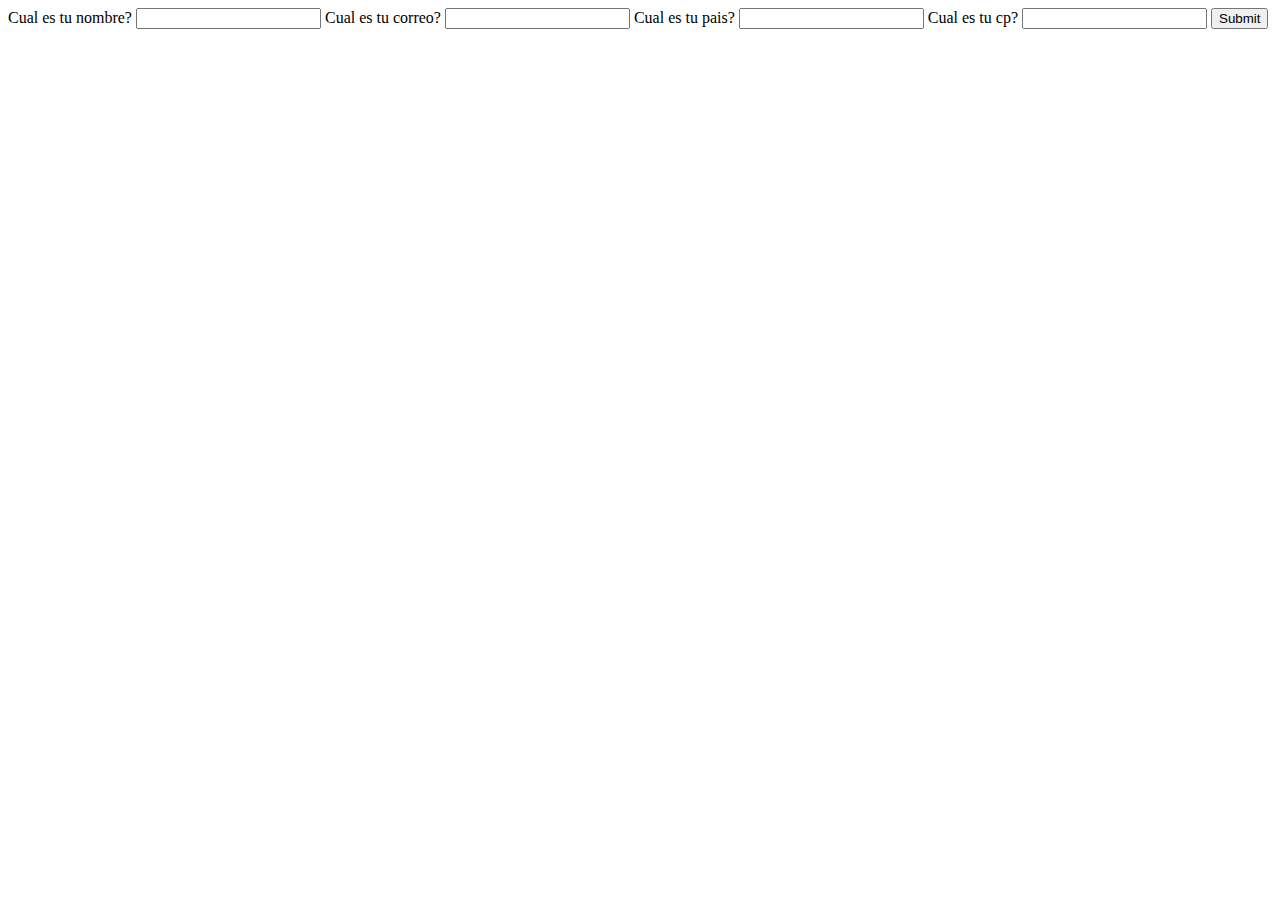
<file: clase-calendario/index.html>
<!DOCTYPE html>
<html lang="en">
<head>
    <meta charset="UTF-8">
    <meta name="viewport" content="width=device-width, initial-scale=1.0">
    <title>Document</title>
</head>
<body>
    <main>
        <form action="">
            <label for="nombre">
                <span>Cual es tu nombre?</span>
                <input type="text" id="nombre" name="nombre" autocomplete="name" required>
            </label>

            <label for="correo">
                <span>Cual es tu correo?</span>
                <input type="email" id="correo" name="correo" autocomplete="email" required>
            </label>

            <label for="pais">
                <span>Cual es tu pais?</span>
                <input type="text" id="pais" name="pais" autocomplete="country" required>
            </label>

            <label for="cp">
                <span>Cual es tu cp?</span>
                <input type="number" id="cp" name="cp" autocomplete="postal-code" required>
            </label>

            <input type="submit">
        </form>
    </main>
    <!-- <form action="">
        <label for="hora">
            <span>Hora</span>
            <input type="time" id="hora" name="hora">
        </label>

        <label for="dia">
            <span>Dia</span>
            <input type="date" id="dia" name="dia">
        </label>


        <label for="semana">
            <span>Semana</span>
            <input type="week" id="semana" name="semana">
        </label>

        <label for="mes">
            <span>Mes</span>
            <input type="month" id="mes" name="mes">
        </label>

        <input type="submit">
    </form> -->

    <!-- Forma corta para formulario todo en uno -->

    <!-- <form action="">
        <label for="Calendario">
            <span>Calendario</span>
            <input type="datetime-local" id="Calendario" name="Calendario">
        </label>

        <input type="submit">
    </form> -->
</body>
</html>
</file>
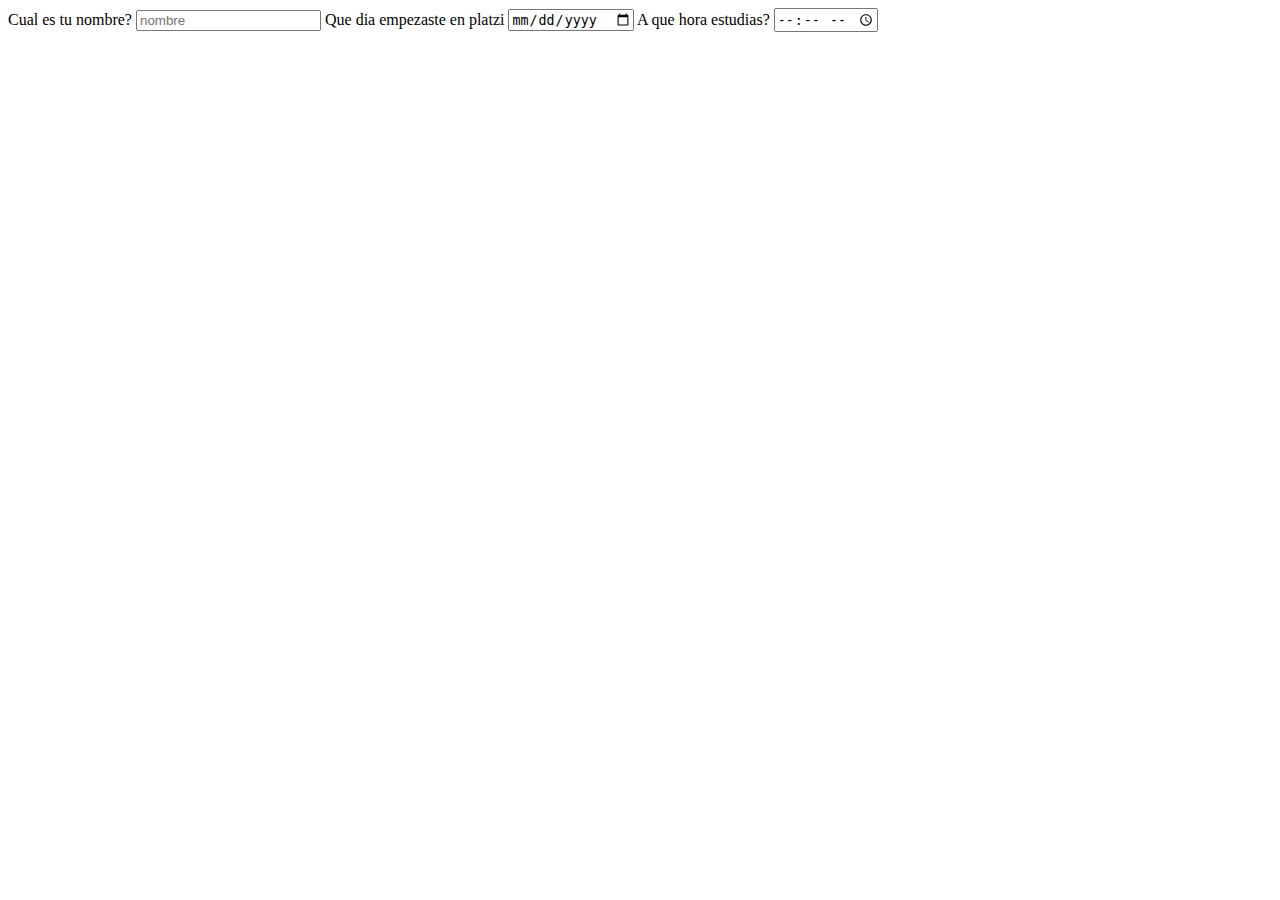
<file: clase-form/index.html>
<!DOCTYPE html>
<html lang="en">
<head>
    <meta charset="UTF-8">
    <meta name="viewport" content="width=device-width, initial-scale=1.0">
    <title>Formulario</title>
</head>
<body>
    <form action="">
        <label for="nombre">
            <span>Cual es tu nombre?</span>
            <input type="text" id="nombre" placeholder="nombre">
        </label>

        <label for="inicio-platzi">
            <span>Que dia empezaste en platzi</span>
            <input type="date" id="inicio-platzi">
        </label>

        <label for="horario">
            <span>A que hora estudias?</span>
            <input type="time" id="horario">
        </label>
    </form>
</body>
</html>
</file>
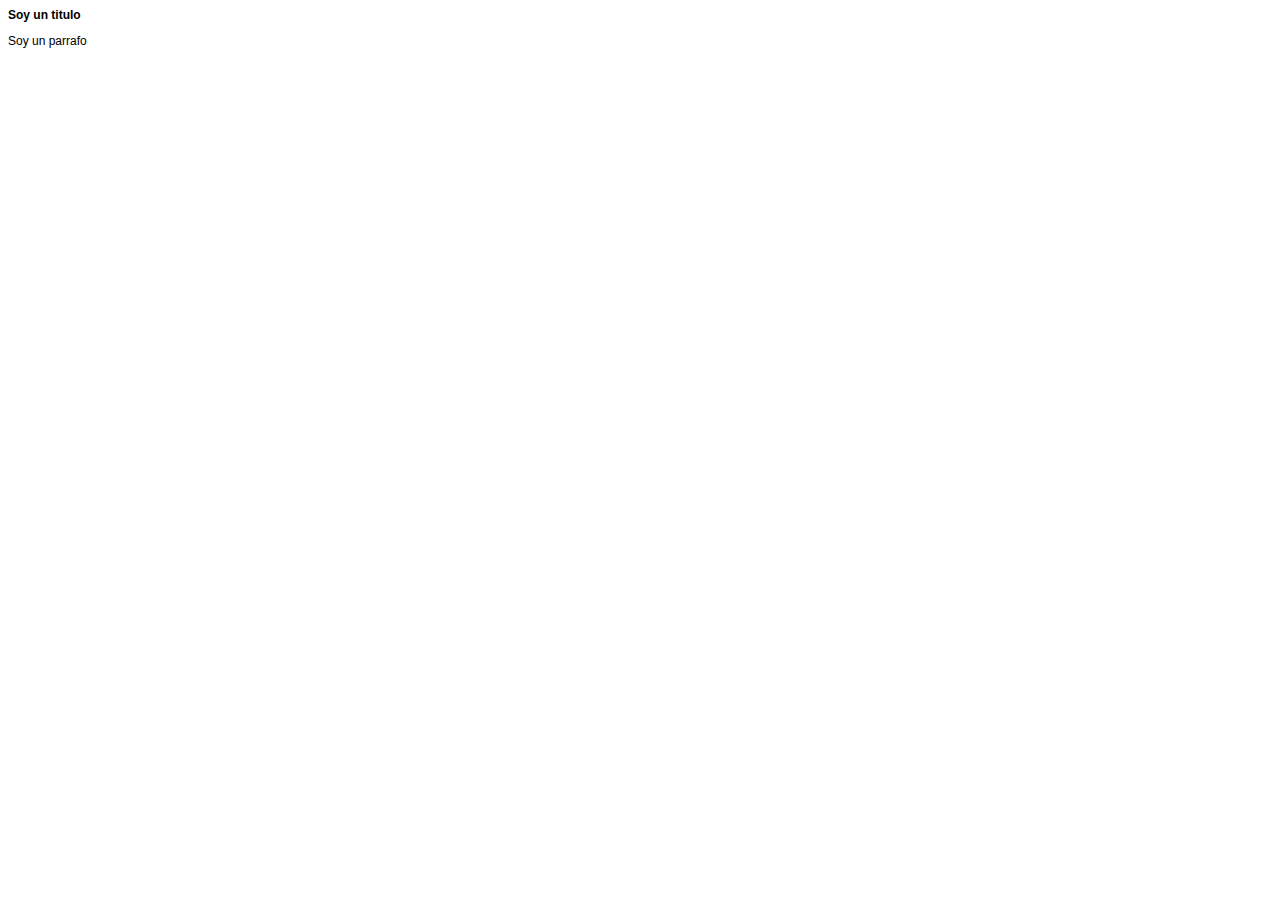
<file: claseHerencia/index.html>
<!DOCTYPE html>
<html lang="en">
<head>
    <meta charset="UTF-8">
    <meta name="viewport" content="width=device-width, initial-scale=1.0">
    <title>Herencia</title>
    <link rel="stylesheet" href="./style.css">
</head>
<body>
    <main>
        <h1>Soy un titulo</h1>
        <p>Soy un parrafo</p>
    </main>
</body>
</html>
</file>
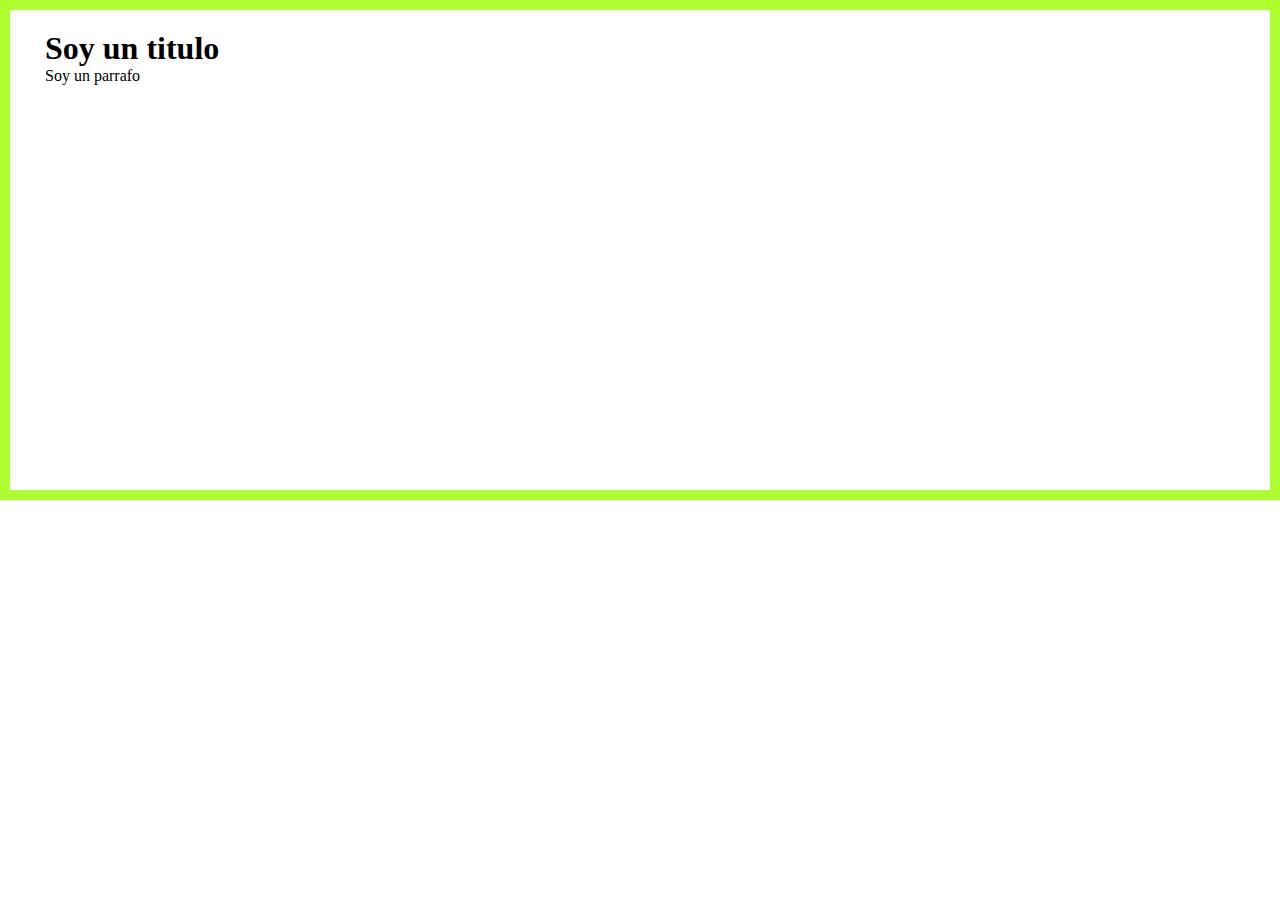
<file: modeloDeCaja/index.html>
<!DOCTYPE html>
<html lang="en">
<head>
    <meta charset="UTF-8">
    <meta name="viewport" content="width=device-width, initial-scale=1.0">
    <title>Modelo de caja</title>
    <link rel="stylesheet" href="./style.css">
</head>
<body>
    <main class="main-content">
        <section>
            <h1>Soy un titulo</h1>
            <div>
                <p>Soy un parrafo</p>
            </div>
        </section>
    </main>
</body>
</html>
</file>
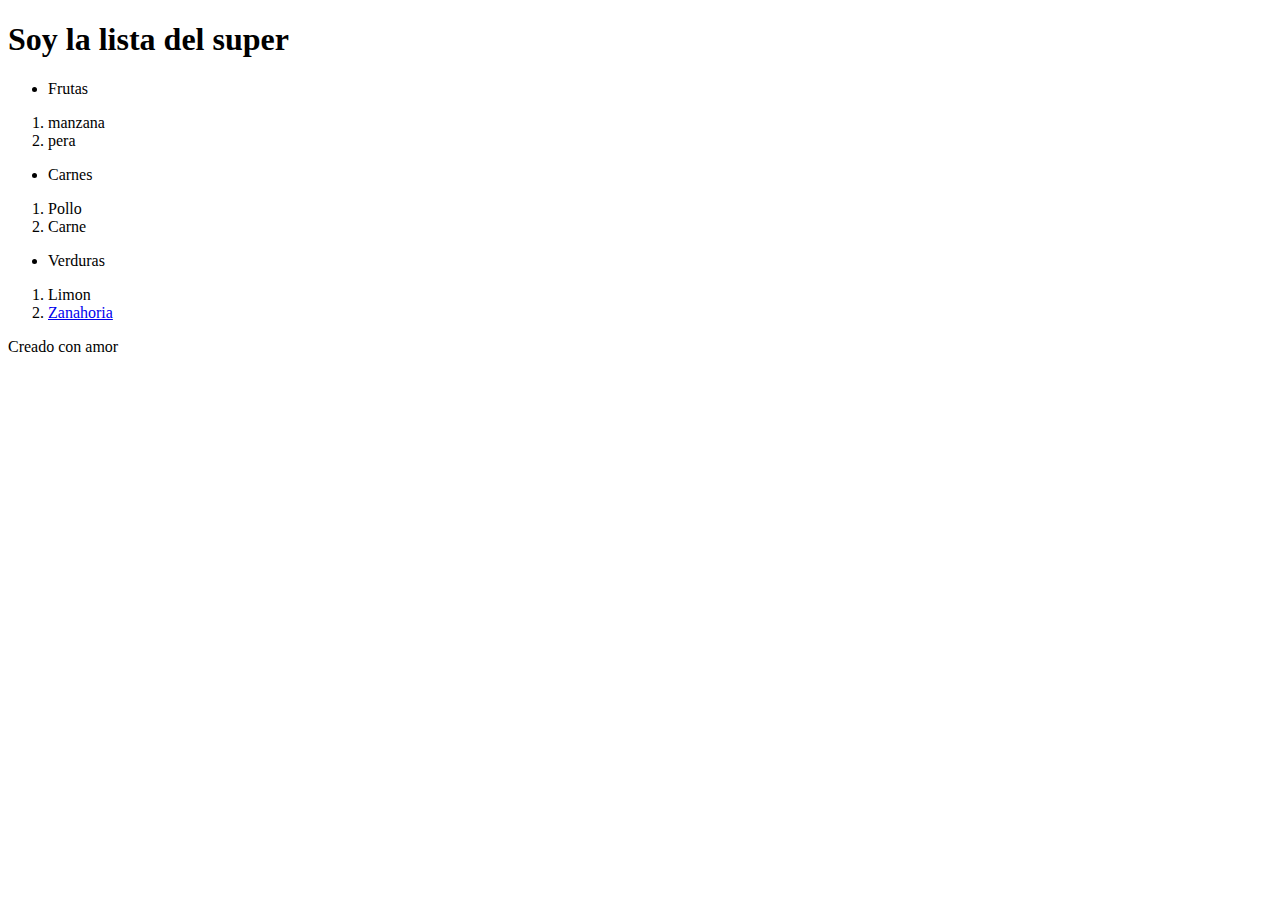
<file: indez.html>
<!DOCTYPE html>
<html lang="en">
<head>
    <meta charset="UTF-8">
    <meta name="viewport" content="width=device-width, initial-scale=1.0">
    <title>Document</title>
</head>
<body>
    <h1>Soy la lista del super</h1>
    <ul>
        <li>Frutas</li>
    </ul>
    <ol>
        <li>manzana</li>
        <li>pera</li>
    </ol>

    <ul>
        <li>Carnes</li>
    </ul>
    <ol>
        <li>Pollo</li>
        <li>Carne</li>
    </ol>

    <ul>
        <li>Verduras</li>
    </ul>
    <ol>
        <li>Limon</li>
        <li> <a href="https://youtu.be/VDi0k59JrKc">Zanahoria</a></li>
    </ol>

    <p>Creado con amor</p>
    
   
</body>
</html>
</file>
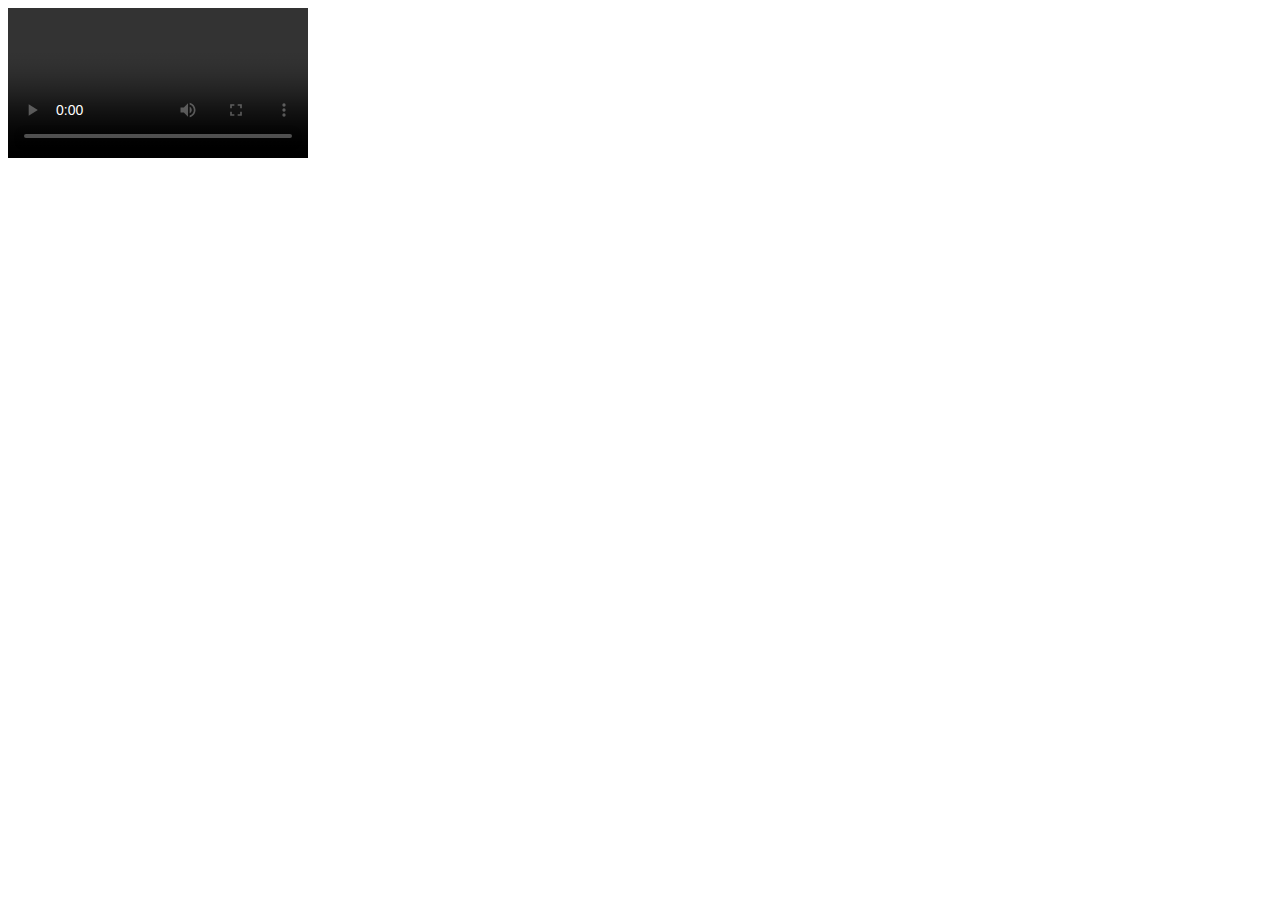
<file: clase-videoo/video-index.html>
<!DOCTYPE html>
<html lang="en">
<head>
    <meta charset="UTF-8">
    <meta name="viewport" content="width=device-width, initial-scale=1.0">
    <title>Document</title>
</head>
<body>
    <main>
        <section>
            <video controls preload="auto"></video>
            <source src="http/youtube">
        </section>
    </main>
</body>
</html>
</file>
<file: claseHerencia/style.css>
html{
    font-size: 75%;
    font-family: Verdana, Geneva, Tahoma, sans-serif;
}

h1{
    font-size: inherit;
}
</file>
<file: modeloDeCaja/style.css>
*{
    box-sizing: border-box;
    padding: 0;
    margin: 0;
}
.main-content{
    width: 100%;
    height: 500px;
    border: 10px solid greenyellow;
    padding: 20px 35px;
}
</file>
